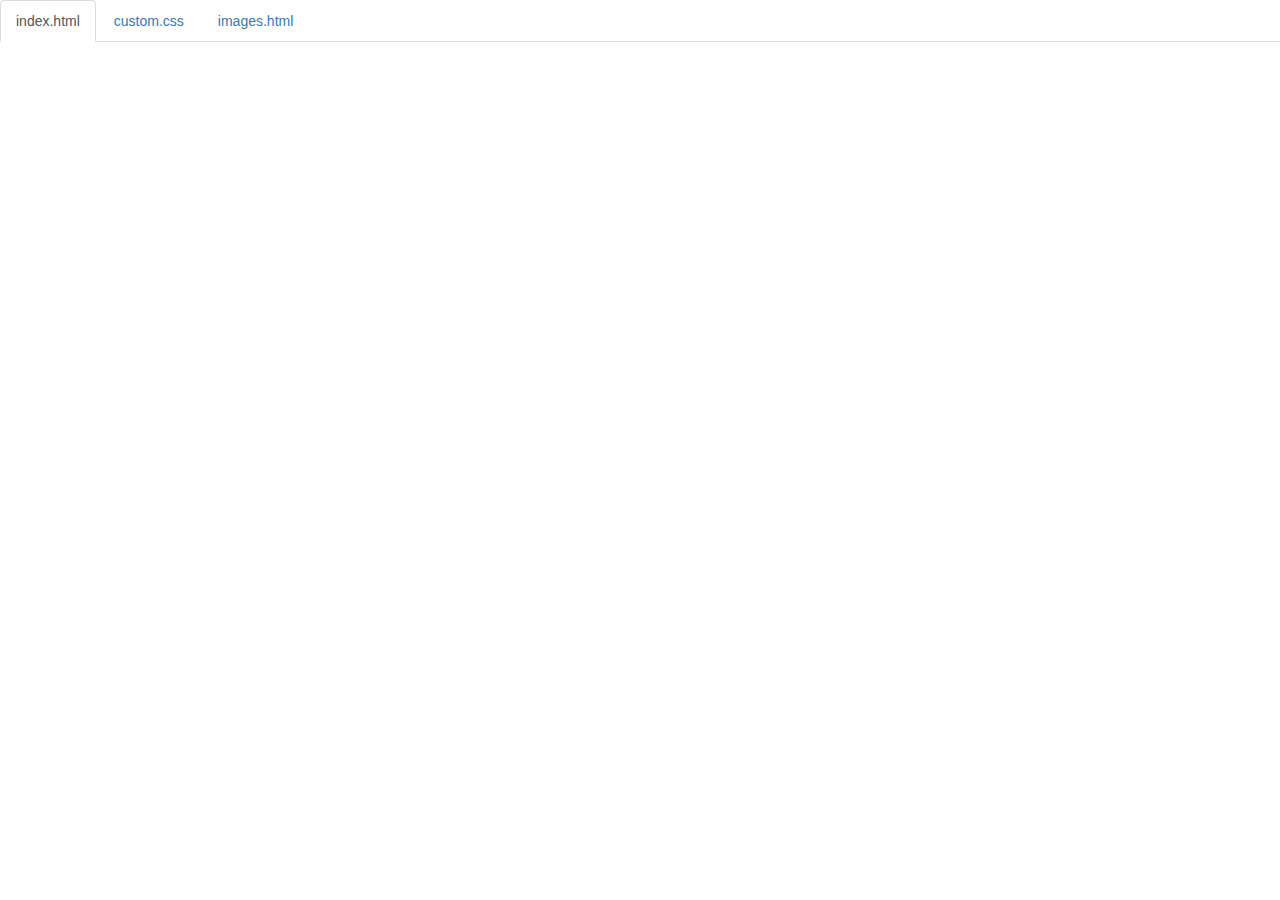
<file: code.html>
<!DOCTYPE html>
<html lang="en">

<head>
    <title>Code</title>
    <meta charset="utf-8">
    <meta name="viewport" content="width=device-width, initial-scale=1">
    <link rel="stylesheet" href="https://maxcdn.bootstrapcdn.com/bootstrap/3.3.6/css/bootstrap.min.css">
    <script src="https://ajax.googleapis.com/ajax/libs/jquery/1.12.0/jquery.min.js"></script>
    <script src="https://maxcdn.bootstrapcdn.com/bootstrap/3.3.6/js/bootstrap.min.js"></script>
    <style>
        body {
            padding-top: 50px;
        }
        .navbar-fixed-top {
            background-color: white;
        }
    </style>
</head>

<body>

    <div class="container-fluid">
        <ul class="nav nav-tabs navbar-fixed-top">
            <li class="active"><a href="#index">index.html</a></li>
            <li><a href="#custom">custom.css</a></li>
            <li><a href="#images">images.html</a></li>
        </ul>

<!-- 
URL structure:
https://gist-it.appspot.com/github/OWNERS-USERNAME/REPO-NAME/raw/master/PATH/TO/FILE?footer=0

EXAMPLE: 
https://gist-it.appspot.com/github/bmuellerhstat/shabr/raw/master/index.html?footer=0
-->
        <div class="tab-content">
            <div id="index" class="tab-pane fade in active">
                <script src="https://gist-it.appspot.com/github/jozefh9045/shabr/raw/master/index.html?footer=0"></script>
            </div>
            <div id="custom" class="tab-pane fade">
                <script src="https://gist-it.appspot.com/github/jozefh9045/shabr/raw/master/custom.css?footer=0"></script>
            </div>
            <div id="images" class="tab-pane fade">
                <script src="https://gist-it.appspot.com/github/jozefh9045/shabr/raw/master/images.html?footer=0"></script>
            </div>
        </div>
    </div>

    <script>
        $(document).ready(function() {
            $(".nav-tabs a").click(function() {
                $(this).tab('show');
            });
            $('.nav-tabs a').on('shown.bs.tab', function(event) {
                var x = $(event.target).text(); // active tab
                var y = $(event.relatedTarget).text(); // previous tab
                $(".act span").text(x);
                $(".prev span").text(y);
            });
            
            // custom code font-size (uncomment below to see effect)
            // $('pre').css('font-size','16px');
        });
    </script>

</body>

</html>
</file>
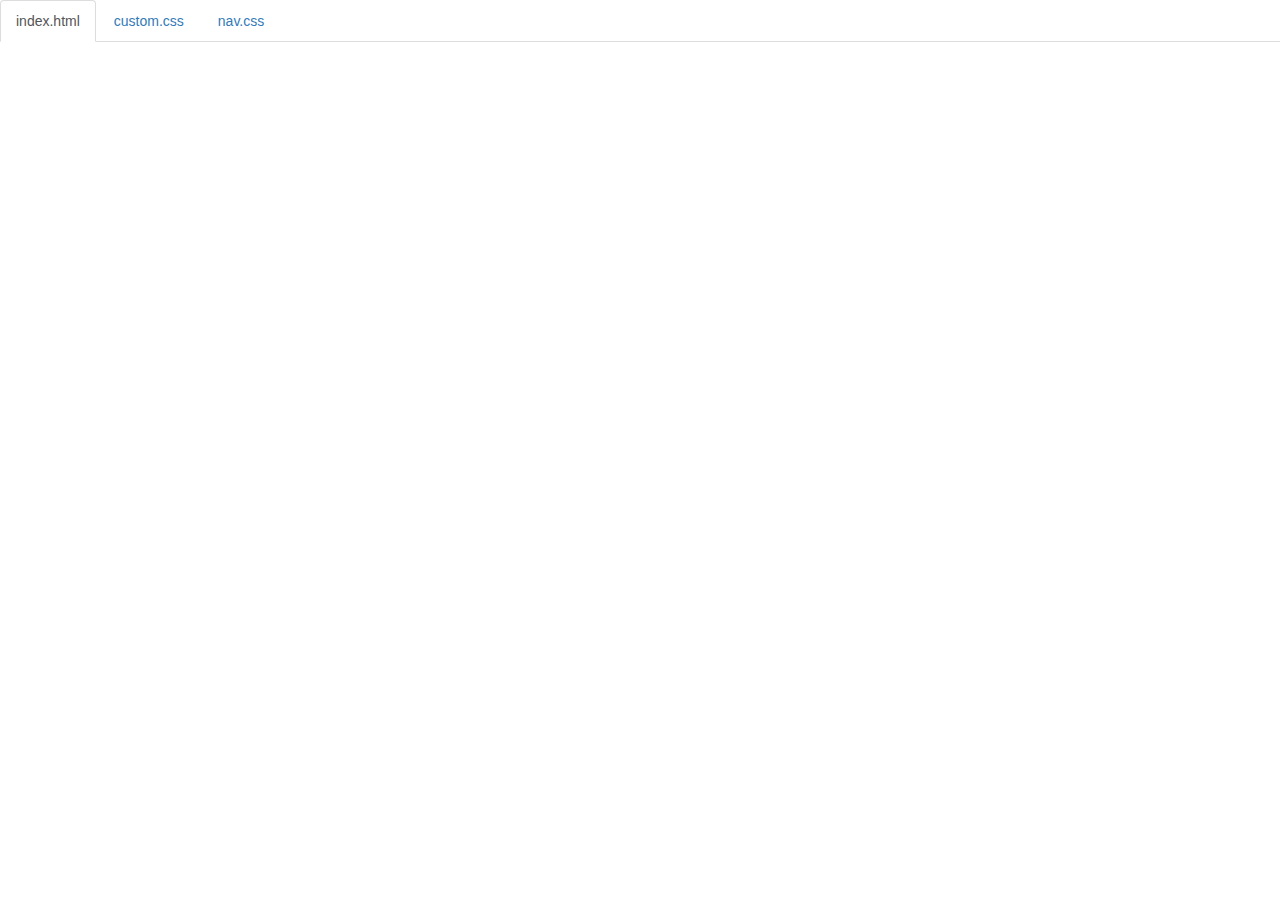
<file: example/code.html>
<!DOCTYPE html>
<html lang="en">

<head>
    <title>Code</title>
    <meta charset="utf-8">
    <meta name="viewport" content="width=device-width, initial-scale=1">
    <link rel="stylesheet" href="https://maxcdn.bootstrapcdn.com/bootstrap/3.3.6/css/bootstrap.min.css">
    <script src="https://ajax.googleapis.com/ajax/libs/jquery/1.12.0/jquery.min.js"></script>
    <script src="https://maxcdn.bootstrapcdn.com/bootstrap/3.3.6/js/bootstrap.min.js"></script>
    <style>
        body {
            padding-top: 50px;
        }
        .navbar-fixed-top {
            background-color: white;
        }
    </style>
</head>

<body>

    <div class="container-fluid">
        <ul class="nav nav-tabs navbar-fixed-top">
            <li class="active"><a href="#index">index.html</a></li>
            <li><a href="#custom">custom.css</a></li>
            <li><a href="#nav">nav.css</a></li>
        </ul>

        <div class="tab-content">
            <div id="index" class="tab-pane fade in active">
                <script src="https://gist-it.appspot.com/github/bmuellerhstat/shabr/raw/master/example/index.html?footer=0"></script>
            </div>
            <div id="custom" class="tab-pane fade">
                <script src="https://gist-it.appspot.com/github/bmuellerhstat/shabr/raw/master/example/custom.css?footer=0"></script>
            </div>
            <div id="nav" class="tab-pane fade">
                <script src="https://gist-it.appspot.com/github/bmuellerhstat/shabr/raw/master/example/nav.css?footer=0"></script>
            </div>
        </div>
    </div>

    <script>
        $(document).ready(function() {
            $(".nav-tabs a").click(function() {
                $(this).tab('show');
            });
            $('.nav-tabs a').on('shown.bs.tab', function(event) {
                var x = $(event.target).text(); // active tab
                var y = $(event.relatedTarget).text(); // previous tab
                $(".act span").text(x);
                $(".prev span").text(y);
            });
            
            // custom code font-size (uncomment below to see effect)
            $('pre').css('font-size','16px');
        });
    </script>

</body>

</html>
</file>
